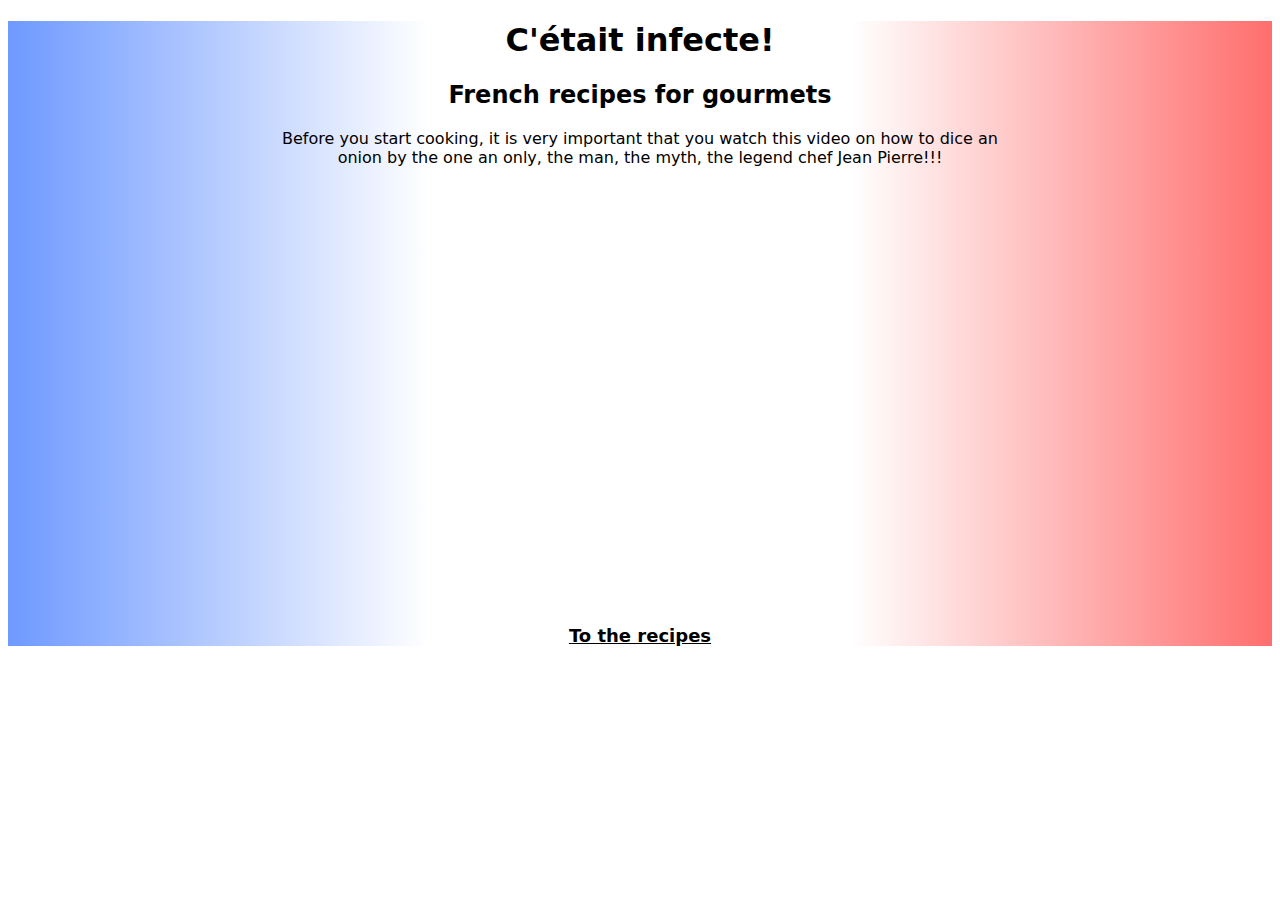
<file: index.html>
<!DOCTYPE html>
<html lang="en">
  <head>
    <meta charset="UTF-8" />
    <title>Document</title>
    <link rel="stylesheet" href="./style.css" />
  </head>
  <body
    style="
      font-family: system-ui, -apple-system, BlinkMacSystemFont, 'Segoe UI',
        Roboto, Oxygen, Ubuntu, Cantarell, 'Open Sans', 'Helvetica Neue',
        sans-serif;
    "
  >
    <div class="background-image">
      <div class="content-container">
        <h1 align="center">C'était infecte!</h1>
        <h2 align="center">French recipes for gourmets</h2>
        <p align="center">
          Before you start cooking, it is very important that you watch this
          video on how to dice an onion by the one an only, the man, the myth,
          the legend chef Jean Pierre!!!
        </p>
        <p align="center">
          <iframe
            width="560"
            height="420"
            src="https://www.youtube.com/embed/Lt1u6N7lueM?controls=0"
            title="YouTube video player"
            frameborder="0"
            allow="accelerometer; autoplay; clipboard-write; encrypted-media; gyroscope; picture-in-picture"
            allowfullscreen
          >
          </iframe>
        </p>
        <a href="./recipe-index.html" class="navigation-link"
          ><p>To the recipes</p></a
        >
      </div>
    </div>
  </body>
</html>
</file>
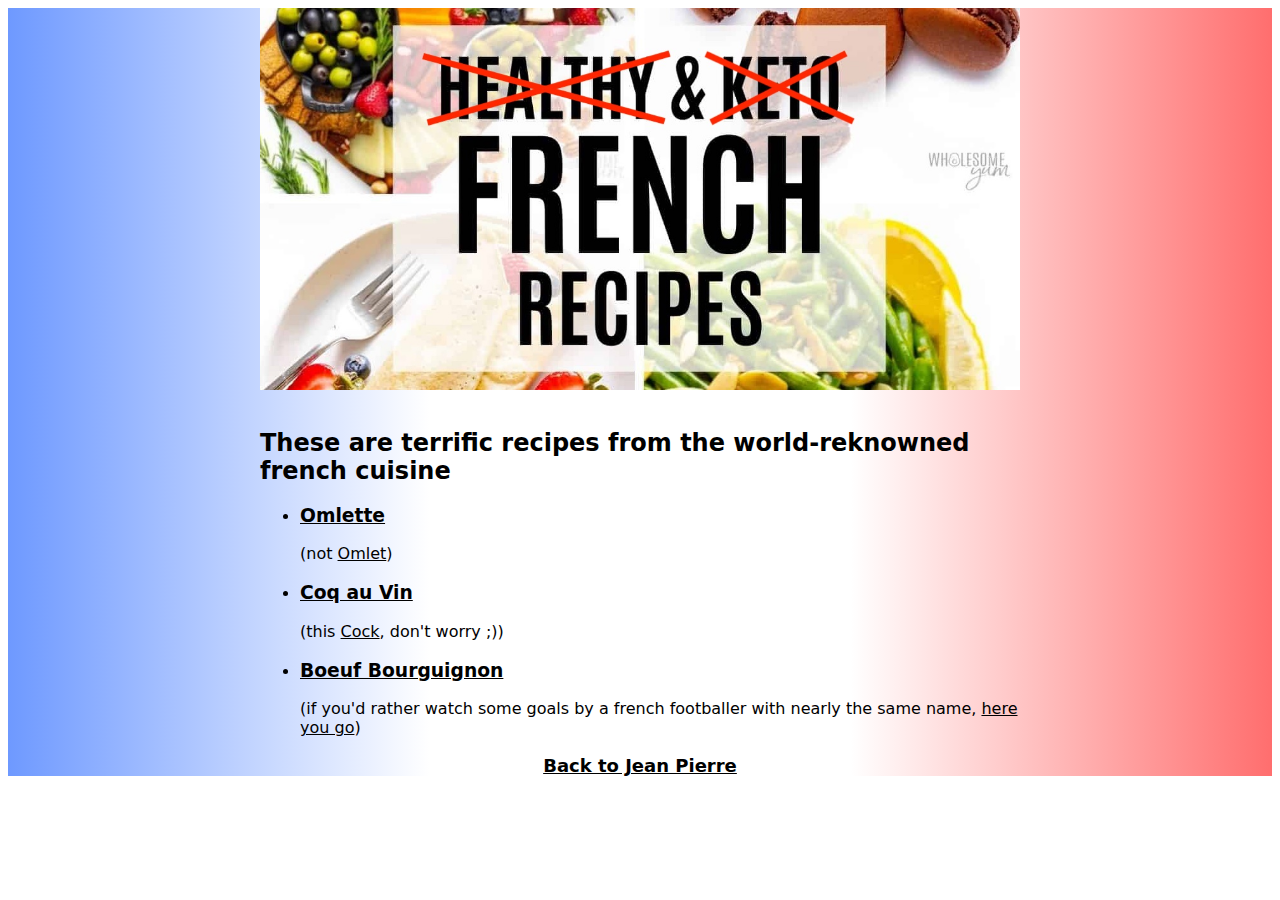
<file: recipe-index.html>
<!DOCTYPE html>
<html lang="en">
  <head>
    <meta charset="UTF-8" />
    <meta name="viewport" content="width=device-width, initial-scale=1.0" />
    <title>Recipes</title>
    <link rel="stylesheet" href="./style.css" />
  </head>
  <body
    style="
      font-family: system-ui, -apple-system, BlinkMacSystemFont, 'Segoe UI',
        Roboto, Oxygen, Ubuntu, Cantarell, 'Open Sans', 'Helvetica Neue',
        sans-serif;
    "
  >
    <div class="background-image">
      <div class="content-container">
        <img
          src="./images/french-recipes-header.jpg"
          alt="Neither healthy nor keto french recipes"
        />
        <br />
        <h2>
          These are terrific recipes from the world-reknowned french cuisine
        </h2>
        <ul>
          <li>
            <h3>
              <a href="./recipes/omlette.html" style="color: black">Omlette</a>
            </h3>
            (not
            <a
              href="https://en.wikipedia.org/wiki/Omlet"
              target="_blank"
              style="color: black"
              >Omlet</a
            >)
          </li>
          <li>
            <h3>
              <a href="./recipes/coq-au-vin.html" style="color: black"
                >Coq au Vin</a
              >
            </h3>
            (this
            <a
              href="https://img.freepik.com/premium-vector/cock-from-splash-watercolor-colored-drawing-realistic-illustration_291138-524.jpg?w=1800"
              target="_blank"
              style="color: black"
              >Cock</a
            >, don't worry ;))
          </li>
          <li>
            <h3>
              <a href="./recipes/boeuf.html" style="color: black"
                >Boeuf Bourguignon</a
              >
            </h3>
            (if you'd rather watch some goals by a french footballer with nearly
            the same name,
            <a
              href="https://www.youtube.com/watch?v=SJ0ekoyte_U"
              target="_blank"
              style="color: black"
              >here you go</a
            >)
          </li>
        </ul>
        <a href="./index.html" class="navigation-link"
          ><p>Back to Jean Pierre</p></a
        >
      </div>
    </div>
  </body>
</html>
</file>
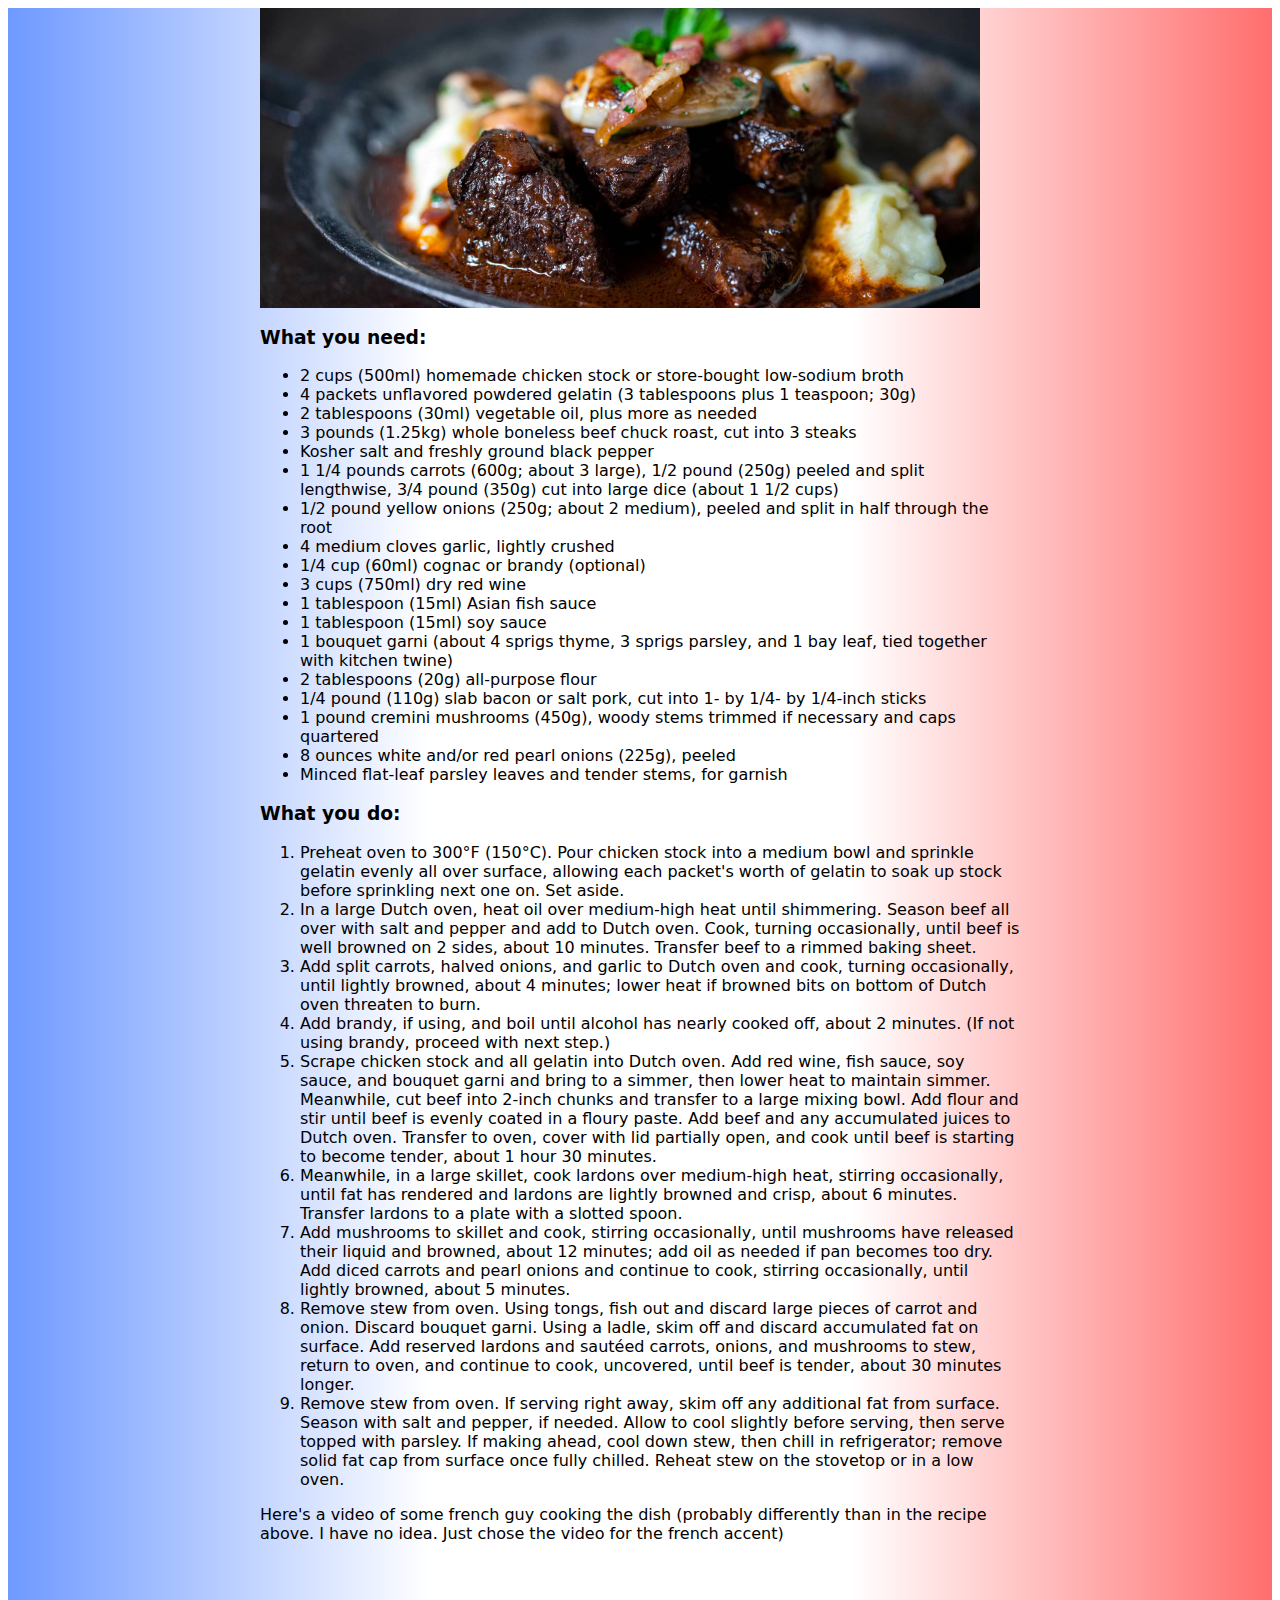
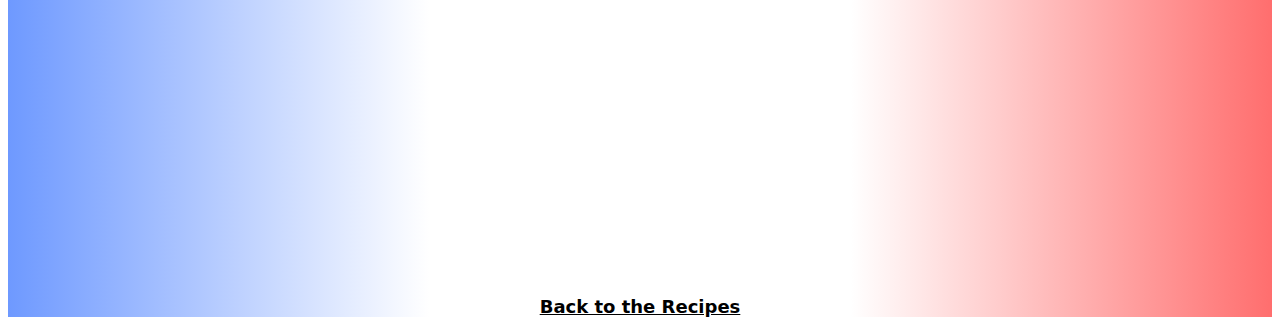
<file: recipes/boeuf.html>
<!DOCTYPE html>
<html lang="en">
  <head>
    <meta charset="UTF-8" />
    <meta name="viewport" content="width=, initial-scale=1.0" />
    <title>Boeuf Bourguignon</title>
    <link rel="stylesheet" href="../style.css" />
  </head>
  <body
    style="
      font-family: system-ui, -apple-system, BlinkMacSystemFont, 'Segoe UI',
        Roboto, Oxygen, Ubuntu, Cantarell, 'Open Sans', 'Helvetica Neue',
        sans-serif;
    "
  >
    <div class="background-image">
      <div class="content-container">
        <img
          src="../images/boeuf.jpeg"
          alt="Boeuf Bourguignon with nicely mashed potatoes"
          width="720"
        />
        <h3>What you need:</h3>
        <ul>
          <li>
            2 cups (500ml) homemade chicken stock or store-bought low-sodium
            broth
          </li>
          <li>
            4 packets unflavored powdered gelatin (3 tablespoons plus 1
            teaspoon; 30g)
          </li>
          <li>2 tablespoons (30ml) vegetable oil, plus more as needed</li>
          <li>
            3 pounds (1.25kg) whole boneless beef chuck roast, cut into 3 steaks
          </li>
          <li>Kosher salt and freshly ground black pepper</li>
          <li>
            1 1/4 pounds carrots (600g; about 3 large), 1/2 pound (250g) peeled
            and split lengthwise, 3/4 pound (350g) cut into large dice (about 1
            1/2 cups)
          </li>
          <li>
            1/2 pound yellow onions (250g; about 2 medium), peeled and split in
            half through the root
          </li>
          <li>4 medium cloves garlic, lightly crushed</li>
          <li>1/4 cup (60ml) cognac or brandy (optional)</li>
          <li>3 cups (750ml) dry red wine</li>
          <li>1 tablespoon (15ml) Asian fish sauce</li>
          <li>1 tablespoon (15ml) soy sauce</li>
          <li>
            1 bouquet garni (about 4 sprigs thyme, 3 sprigs parsley, and 1 bay
            leaf, tied together with kitchen twine)
          </li>
          <li>2 tablespoons (20g) all-purpose flour</li>
          <li>
            1/4 pound (110g) slab bacon or salt pork, cut into 1- by 1/4- by
            1/4-inch sticks
          </li>
          <li>
            1 pound cremini mushrooms (450g), woody stems trimmed if necessary
            and caps quartered
          </li>
          <li>8 ounces white and/or red pearl onions (225g), peeled</li>
          <li>Minced flat-leaf parsley leaves and tender stems, for garnish</li>
        </ul>
        <h3>What you do:</h3>
        <ol>
          <li>
            Preheat oven to 300°F (150°C). Pour chicken stock into a medium bowl
            and sprinkle gelatin evenly all over surface, allowing each packet's
            worth of gelatin to soak up stock before sprinkling next one on. Set
            aside.
          </li>
          <li>
            In a large Dutch oven, heat oil over medium-high heat until
            shimmering. Season beef all over with salt and pepper and add to
            Dutch oven. Cook, turning occasionally, until beef is well browned
            on 2 sides, about 10 minutes. Transfer beef to a rimmed baking
            sheet.
          </li>
          <li>
            Add split carrots, halved onions, and garlic to Dutch oven and cook,
            turning occasionally, until lightly browned, about 4 minutes; lower
            heat if browned bits on bottom of Dutch oven threaten to burn.
          </li>
          <li>
            Add brandy, if using, and boil until alcohol has nearly cooked off,
            about 2 minutes. (If not using brandy, proceed with next step.)
          </li>
          <li>
            Scrape chicken stock and all gelatin into Dutch oven. Add red wine,
            fish sauce, soy sauce, and bouquet garni and bring to a simmer, then
            lower heat to maintain simmer. Meanwhile, cut beef into 2-inch
            chunks and transfer to a large mixing bowl. Add flour and stir until
            beef is evenly coated in a floury paste. Add beef and any
            accumulated juices to Dutch oven. Transfer to oven, cover with lid
            partially open, and cook until beef is starting to become tender,
            about 1 hour 30 minutes.
          </li>
          <li>
            Meanwhile, in a large skillet, cook lardons over medium-high heat,
            stirring occasionally, until fat has rendered and lardons are
            lightly browned and crisp, about 6 minutes. Transfer lardons to a
            plate with a slotted spoon.
          </li>
          <li>
            Add mushrooms to skillet and cook, stirring occasionally, until
            mushrooms have released their liquid and browned, about 12 minutes;
            add oil as needed if pan becomes too dry. Add diced carrots and
            pearl onions and continue to cook, stirring occasionally, until
            lightly browned, about 5 minutes.
          </li>
          <li>
            Remove stew from oven. Using tongs, fish out and discard large
            pieces of carrot and onion. Discard bouquet garni. Using a ladle,
            skim off and discard accumulated fat on surface. Add reserved
            lardons and sautéed carrots, onions, and mushrooms to stew, return
            to oven, and continue to cook, uncovered, until beef is tender,
            about 30 minutes longer.
          </li>
          <li>
            Remove stew from oven. If serving right away, skim off any
            additional fat from surface. Season with salt and pepper, if needed.
            Allow to cool slightly before serving, then serve topped with
            parsley. If making ahead, cool down stew, then chill in
            refrigerator; remove solid fat cap from surface once fully chilled.
            Reheat stew on the stovetop or in a low oven.
          </li>
        </ol>
        <p>
          Here's a video of some french guy cooking the dish (probably
          differently than in the recipe above. I have no idea. Just chose the
          video for the french accent)
        </p>
        <p style="text-align: center">
          <iframe
            width="560"
            height="315"
            src="https://www.youtube.com/embed/72pXASYZXoQ?controls=0"
            title="YouTube video player"
            frameborder="0"
            allow="accelerometer; autoplay; clipboard-write; encrypted-media; gyroscope; picture-in-picture"
            allowfullscreen
          ></iframe>
        </p>
        <a href="../recipe-index.html" class="navigation-link"
          ><p>Back to the Recipes</p></a
        >
      </div>
    </div>
  </body>
</html>
</file>
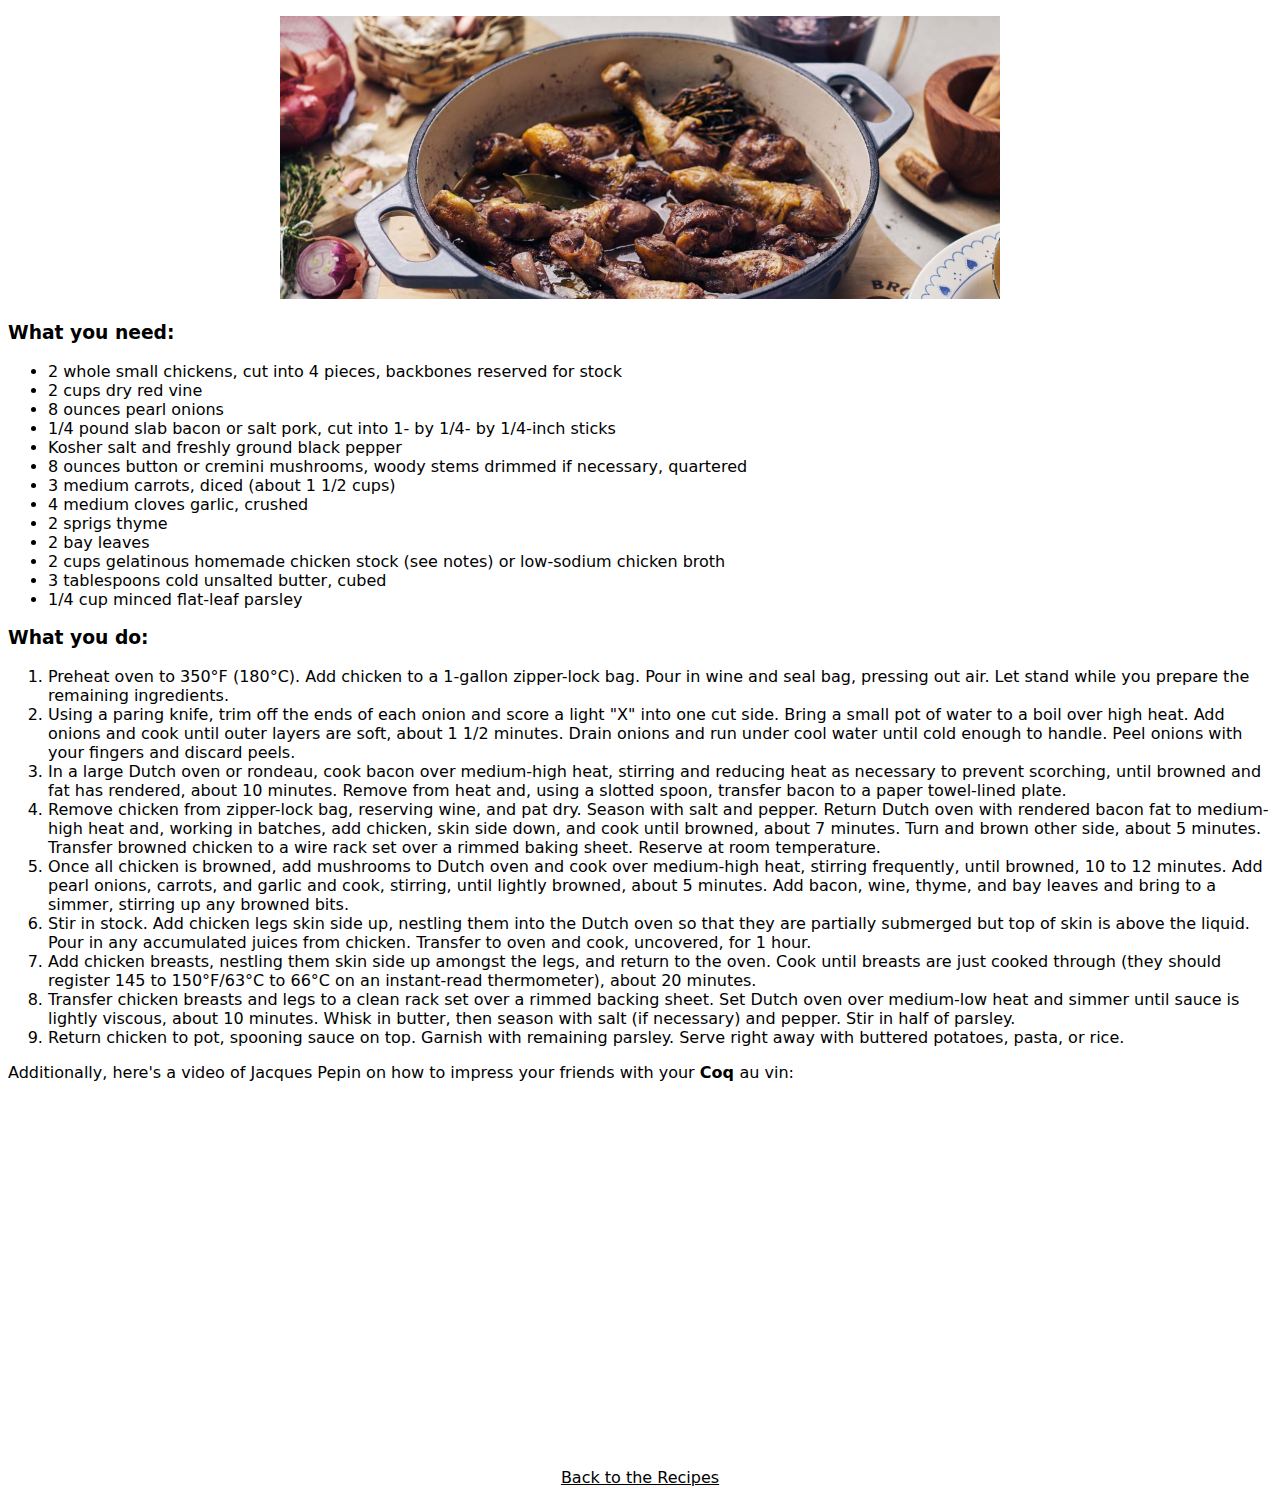
<file: recipes/coq-au-vin.html>
<!DOCTYPE html>
<html lang="en">
  <head>
    <meta charset="UTF-8" />
    <meta name="viewport" content="width=, initial-scale=1.0" />
    <title>Document</title>
  </head>
  <body
    style="
      font-family: system-ui, -apple-system, BlinkMacSystemFont, 'Segoe UI',
        Roboto, Oxygen, Ubuntu, Cantarell, 'Open Sans', 'Helvetica Neue',
        sans-serif;
    "
  >
    <p style="text-align: center">
      <img
        src="../images/coq-au-vin.jpeg"
        alt="wide picture of some coq in vine"
        width="720"
      />
    </p>
    <h3>What you need:</h3>
    <ul>
      <li>
        2 whole small chickens, cut into 4 pieces, backbones reserved for stock
      </li>
      <li>2 cups dry red vine</li>
      <li>8 ounces pearl onions</li>
      <li>
        1/4 pound slab bacon or salt pork, cut into 1- by 1/4- by 1/4-inch
        sticks
      </li>
      <li>Kosher salt and freshly ground black pepper</li>
      <li>
        8 ounces button or cremini mushrooms, woody stems drimmed if necessary,
        quartered
      </li>
      <li>3 medium carrots, diced (about 1 1/2 cups)</li>
      <li>4 medium cloves garlic, crushed</li>
      <li>2 sprigs thyme</li>
      <li>2 bay leaves</li>
      <li>
        2 cups gelatinous homemade chicken stock (see notes) or low-sodium
        chicken broth
      </li>
      <li>3 tablespoons cold unsalted butter, cubed</li>
      <li>1/4 cup minced flat-leaf parsley</li>
    </ul>
    <h3>What you do:</h3>
    <ol>
      <li>
        Preheat oven to 350°F (180°C). Add chicken to a 1-gallon zipper-lock
        bag. Pour in wine and seal bag, pressing out air. Let stand while you
        prepare the remaining ingredients.
      </li>
      <li>
        Using a paring knife, trim off the ends of each onion and score a light
        "X" into one cut side. Bring a small pot of water to a boil over high
        heat. Add onions and cook until outer layers are soft, about 1 1/2
        minutes. Drain onions and run under cool water until cold enough to
        handle. Peel onions with your fingers and discard peels.
      </li>
      <li>
        In a large Dutch oven or rondeau, cook bacon over medium-high heat,
        stirring and reducing heat as necessary to prevent scorching, until
        browned and fat has rendered, about 10 minutes. Remove from heat and,
        using a slotted spoon, transfer bacon to a paper towel-lined plate.
      </li>
      <li>
        Remove chicken from zipper-lock bag, reserving wine, and pat dry. Season
        with salt and pepper. Return Dutch oven with rendered bacon fat to
        medium-high heat and, working in batches, add chicken, skin side down,
        and cook until browned, about 7 minutes. Turn and brown other side,
        about 5 minutes. Transfer browned chicken to a wire rack set over a
        rimmed baking sheet. Reserve at room temperature.
      </li>
      <li>
        Once all chicken is browned, add mushrooms to Dutch oven and cook over
        medium-high heat, stirring frequently, until browned, 10 to 12 minutes.
        Add pearl onions, carrots, and garlic and cook, stirring, until lightly
        browned, about 5 minutes. Add bacon, wine, thyme, and bay leaves and
        bring to a simmer, stirring up any browned bits.
      </li>
      <li>
        Stir in stock. Add chicken legs skin side up, nestling them into the
        Dutch oven so that they are partially submerged but top of skin is above
        the liquid. Pour in any accumulated juices from chicken. Transfer to
        oven and cook, uncovered, for 1 hour.
      </li>
      <li>
        Add chicken breasts, nestling them skin side up amongst the legs, and
        return to the oven. Cook until breasts are just cooked through (they
        should register 145 to 150°F/63°C to 66°C on an instant-read
        thermometer), about 20 minutes.
      </li>
      <li>
        Transfer chicken breasts and legs to a clean rack set over a rimmed
        backing sheet. Set Dutch oven over medium-low heat and simmer until
        sauce is lightly viscous, about 10 minutes. Whisk in butter, then season
        with salt (if necessary) and pepper. Stir in half of parsley.
      </li>
      <li>
        Return chicken to pot, spooning sauce on top. Garnish with remaining
        parsley. Serve right away with buttered potatoes, pasta, or rice.
      </li>
    </ol>
    <p>
      Additionally, here's a video of Jacques Pepin on how to impress your
      friends with your <b>Coq </b>au vin:
    </p>
    <p style="text-align: center">
      <iframe
        width="560"
        height="315"
        src="https://www.youtube.com/embed/0hntLmgN5m4?controls=0"
        title="YouTube video player"
        frameborder="0"
        allow="accelerometer; autoplay; clipboard-write; encrypted-media; gyroscope; picture-in-picture"
        allowfullscreen
      ></iframe>
    </p>
    <br />
    <p style="text-align: center">
      <a href="../recipe-index.html" style="color: black"
        >Back to the Recipes</a
      >
    </p>
  </body>
</html>
</file>
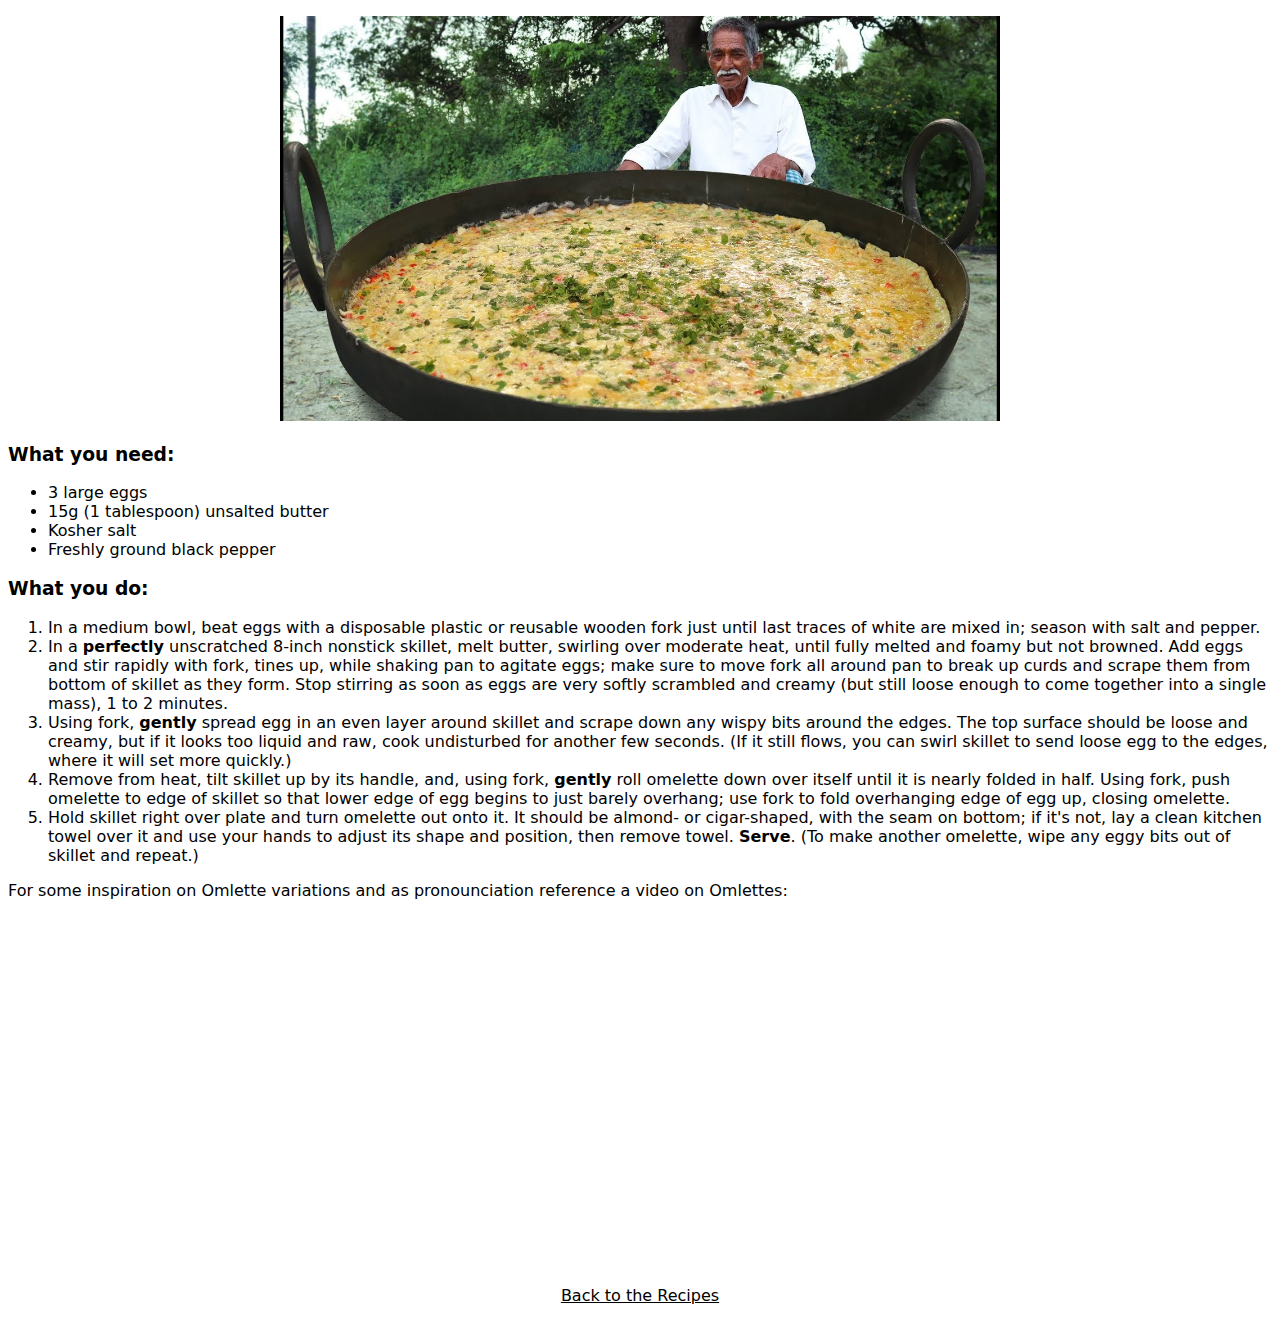
<file: recipes/omlette.html>
<!DOCTYPE html>
<html lang="en">
  <head>
    <meta charset="UTF-8" />
    <meta name="viewport" content="width=, initial-scale=1.0" />
    <title>Document</title>
  </head>
  <body
    style="
      font-family: system-ui, -apple-system, BlinkMacSystemFont, 'Segoe UI',
        Roboto, Oxygen, Ubuntu, Cantarell, 'Open Sans', 'Helvetica Neue',
        sans-serif;
    "
  >
    <p style="text-align: center">
      <img
        src="../images/big-omlette.jpeg"
        alt="very big omlette and an indian guy"
        width="720"
      />
    </p>
    <h3>What you need:</h3>
    <ul>
      <li>3 large eggs</li>
      <li>15g (1 tablespoon) unsalted butter</li>
      <li>Kosher salt</li>
      <li>Freshly ground black pepper</li>
    </ul>
    <h3>What you do:</h3>
    <ol>
      <li>
        In a medium bowl, beat eggs with a disposable plastic or reusable wooden
        fork just until last traces of white are mixed in; season with salt and
        pepper.
      </li>
      <li>
        In a <strong>perfectly</strong> unscratched 8-inch nonstick skillet,
        melt butter, swirling over moderate heat, until fully melted and foamy
        but not browned. Add eggs and stir rapidly with fork, tines up, while
        shaking pan to agitate eggs; make sure to move fork all around pan to
        break up curds and scrape them from bottom of skillet as they form. Stop
        stirring as soon as eggs are very softly scrambled and creamy (but still
        loose enough to come together into a single mass), 1 to 2 minutes.
      </li>
      <li>
        Using fork, <strong>gently</strong> spread egg in an even layer around
        skillet and scrape down any wispy bits around the edges. The top surface
        should be loose and creamy, but if it looks too liquid and raw, cook
        undisturbed for another few seconds. (If it still flows, you can swirl
        skillet to send loose egg to the edges, where it will set more quickly.)
      </li>
      <li>
        Remove from heat, tilt skillet up by its handle, and, using fork,
        <strong>gently</strong>
        roll omelette down over itself until it is nearly folded in half. Using
        fork, push omelette to edge of skillet so that lower edge of egg begins
        to just barely overhang; use fork to fold overhanging edge of egg up,
        closing omelette.
      </li>
      <li>
        Hold skillet right over plate and turn omelette out onto it. It should
        be almond- or cigar-shaped, with the seam on bottom; if it's not, lay a
        clean kitchen towel over it and use your hands to adjust its shape and
        position, then remove towel. <strong>Serve</strong>. (To make another
        omelette, wipe any eggy bits out of skillet and repeat.)
      </li>
    </ol>
    <p>
      For some inspiration on Omlette variations and as pronounciation reference
      a video on Omlettes:
    </p>
    <p style="text-align: center">
      <iframe
        width="560"
        height="315"
        src="https://www.youtube.com/embed/s10etP1p2bU?controls=0"
        title="YouTube video player"
        frameborder="0"
        allow="accelerometer; autoplay; clipboard-write; encrypted-media; gyroscope; picture-in-picture"
        allowfullscreen
      ></iframe>
    </p>
    <br />
    <p style="text-align: center">
      <a href="../recipe-index.html" style="color: black"
        >Back to the Recipes</a
      >
    </p>
  </body>
</html>
</file>
<file: style.css>
.background-image {
  background-image: linear-gradient(to right, #6e99ff, white, white, #ff6e6e);
}

.navigation-link {
  color: black;
  text-align: center;
  font-weight: 700;
  font-size: 18px;
}

.content-container {
  margin: auto;
  max-width: 760px;
}

img {
  max-width: 100%;
  height: auto;
  display: block;
}
</file>
